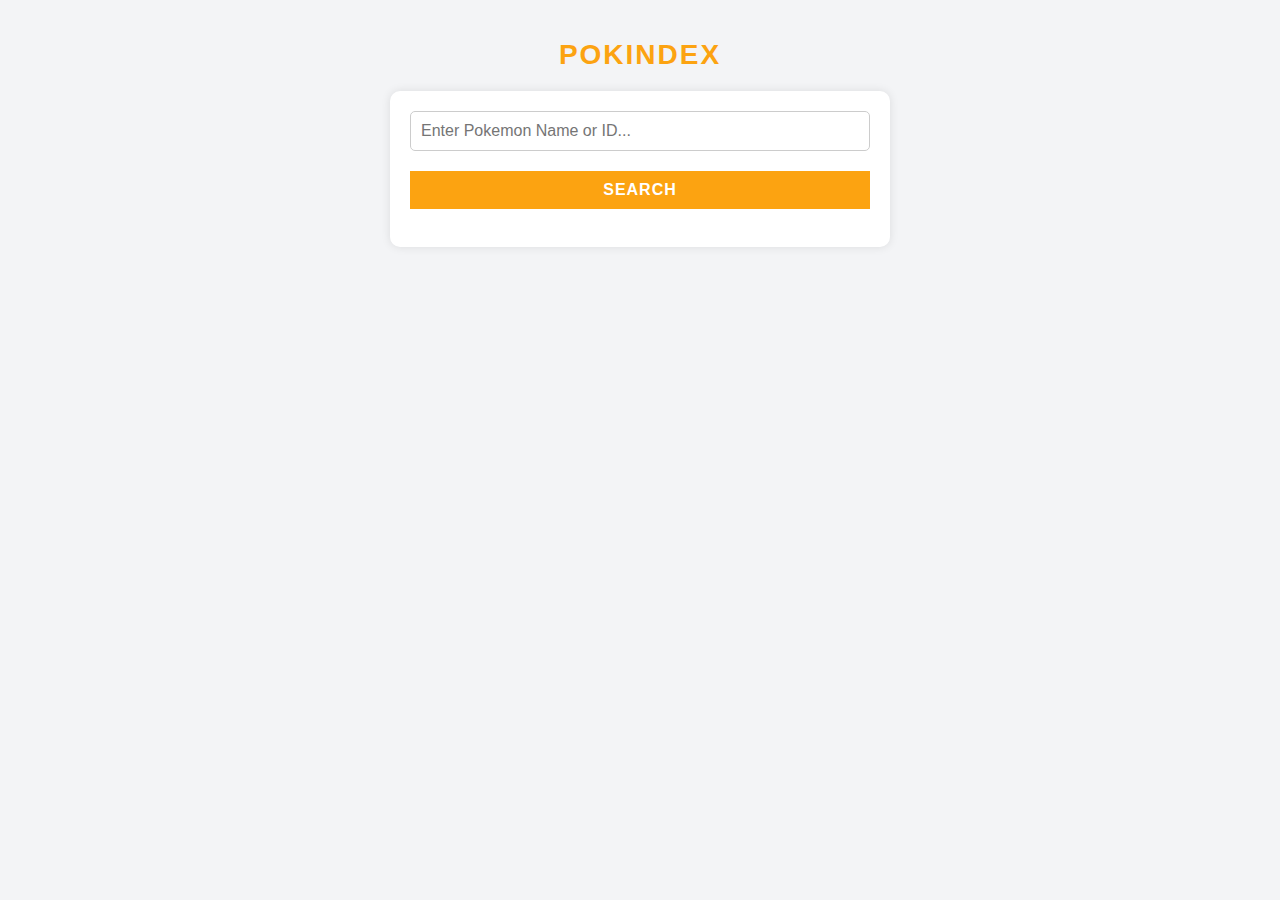
<file: index.html>
<!DOCTYPE html>
<html lang="en">
<head>
    <meta charset="UTF-8">
    <meta name="viewport" content="width=device-width, height=device-height, initial-scale=1.0"/>
    <title>Document</title>
    <link rel="stylesheet" type="text/css" href="style.css" />
</head>
<body>
    <h1>PokINDEX</h1>
   
    <div id="pokemon-container">

        <input id="search-input" type="text" placeholder="Enter Pokemon Name or ID...">
        <button id="search-button" >Search</button>
        <div id="div1" style="display:none">
        <div id="imagesDiv"></div>
        <select name="images" id="images" ></select>
        </div>
        <p id="pokemon-name"></p>
        <p id="pokemon-id"></p>
        <p id="weight"></p>
        <p id="height"></p>
        <p id="types"></p>
        <p id="hp"></p>
        <p id="attack"></p>
        <p id="defense"></p>
        <p id="special-attack"></p>
        <p id="special-defense"></p>
        <p id="speed"></p>
        <p id="dangerLevel"></p>
        <p id="danger"></p>
    </div>

    <div id="pokemon-container2" style="display: none;" >

        <input id="search-input2" type="text" placeholder="Enter Pokemon Name or ID...">
        <button id="search-button2" >Compare</button>
 <div id="div2" style="display:none">
        <div id="imagesDiv2"></div>
        <select name="images2" id="images2"></select>
 </div>
        <p id="pokemon-name2"></p>
        <p id="pokemon-id2"></p>
        <p id="weight2"></p>
        <p id="height2"></p>
        <p id="types2"></p>
        <p id="hp2"></p>
        <p id="attack2"></p>
        <p id="defense2"></p>
        <p id="special-attack2"></p>
        <p id="special-defense2"></p>
        <p id="speed2"></p>
        <p id="dangerLevel2"></p>
        <p id="danger2"></p>
    </div>

    <div id="pokemon-container3" style="display: none;" >
        <p id="comparisonText"></p>
    </div>

    <script src="script.js"></script>
</body>
</html>
</file>
<file: style.css>
body {
    align-items: center;
    display: flex;
    justify-content: center;
    flex-direction: column; /* Align items vertically */
    margin: 0;
    padding: 20px; /* Added padding for better appearance on mobile */
    background-color: #f3f4f6;
    font-family: 'Roboto', sans-serif;
    box-sizing: border-box; /* Ensure padding and border are included in element's total width and height */
}

#pokemon-container,
#pokemon-container2,
#pokemon-container3 {
    background-color: #fff;
    border-radius: 10px;
    box-shadow: 0 0 10px rgba(0, 0, 0, 0.1);
    padding: 20px;
    width: 100%; /* Use full width on mobile */
    max-width: 500px; /* Limit width on larger screens */
    text-align: center;
    position: relative;
    overflow: hidden;
    animation: fadeIn 0.5s ease forwards;
    margin-bottom: 20px; /* Space between divs */
    box-sizing: border-box; /* Ensure padding and border are included in element's total width and height */
}

p {
    color: rgb(0, 26, 37);
    font-weight: bold;
}

h1 {
    color: #fca311;
    font-size: 28px;
    font-weight: bold;
    margin-bottom: 20px;
    text-transform: uppercase;
    letter-spacing: 2px;
}

#search-input,
#search-input2 {
    padding: 10px;
    margin-bottom: 20px;
    width: 100%; /* Use full width on mobile */
    border: 1px solid #ccc;
    border-radius: 5px;
    font-size: 16px;
    color: #333;
    box-sizing: border-box; /* Ensure padding and border are included in element's total width and height */
}

#search-button,
#search-button2 {
    padding: 10px 20px;
    border: none;
    background-color: #fca311;
    color: #fff;
    cursor: pointer;
    transition: background-color 0.3s ease;
    font-size: 16px;
    font-weight: bold;
    text-transform: uppercase;
    letter-spacing: 1px;
    width: 100%; /* Use full width on mobile */
    box-sizing: border-box; /* Ensure padding and border are included in element's total width and height */
}

#search-button:hover,
#search-button2:hover {
    background-color: #ffba5a;
}

#pokemon-container p,
#pokemon-container2 p,
#pokemon-container3 p {
    margin-bottom: 10px;
    font-size: 18px;
    color: #555;
}

#image,
#image2 {
    max-width: 100%;
    height: auto;
    margin-bottom: 20px;
    transition: transform 0.3s ease;
}

#image:hover,
#image2:hover {
    transform: scale(1.05);
}

#leftBtn,
#rightBtn {
    padding: 8px 16px;
    margin: 0 5px;
    background-color: #fca311;
    border: none;
    color: #fff;
    cursor: pointer;
    border-radius: 5px;
    transition: background-color 0.3s ease;
    font-size: 16px;
    font-weight: bold;
    text-transform: uppercase;
    letter-spacing: 1px;
}

#leftBtn:hover,
#rightBtn:hover {
    background-color: #ffba5a;
}

@keyframes fadeIn {
    from {
        opacity: 0;
        transform: translateY(-20px);
    }
    to {
        opacity: 1;
        transform: translateY(0);
    }
}

img {
    display: block;
    margin-left: auto;
    margin-right: auto;
    width: 50%;
    
}

/* Media query for mobile devices */
@media (max-width: 600px) {
    body {
        padding: 10px;
    }

    #pokemon-container,
    #pokemon-container2,
    #pokemon-container3 {
        padding: 10px;
        margin-bottom: 10px;
    }

    #search-input,
    #search-input2,
    #search-button,
    #search-button2 {
        padding: 8px;
        font-size: 14px;
    }

    p {
        font-size: 16px;
    }

    h1 {
        font-size: 24px;
    }
}


#imagesDiv,
#imagesDiv2 {
    margin-bottom: 20px;
    width: 100%;
    text-align: center;
    animation: fadeIn 0.5s ease forwards;
}

#images,
#images2 {
    padding: 10px;
    margin-bottom: 20px;
    width: 100%; /* Use full width on mobile */
    border: 1px solid #ccc;
    border-radius: 5px;
    font-size: 16px;
    color: #333;
    box-sizing: border-box; /* Ensure padding and border are included in element's total width and height */
    animation: fadeIn 0.5s ease forwards;
}

#images:hover,
#images2:hover {
    border-color: #fca311;
}

@keyframes fadeIn {
    from {
        opacity: 0;
        transform: translateY(-20px);
    }
    to {
        opacity: 1;
        transform: translateY(0);
    }
}

/* Media query for mobile devices */
@media (max-width: 600px) {
    #images,
    #images2 {
        padding: 8px;
        font-size: 14px;
    }
}
</file>
